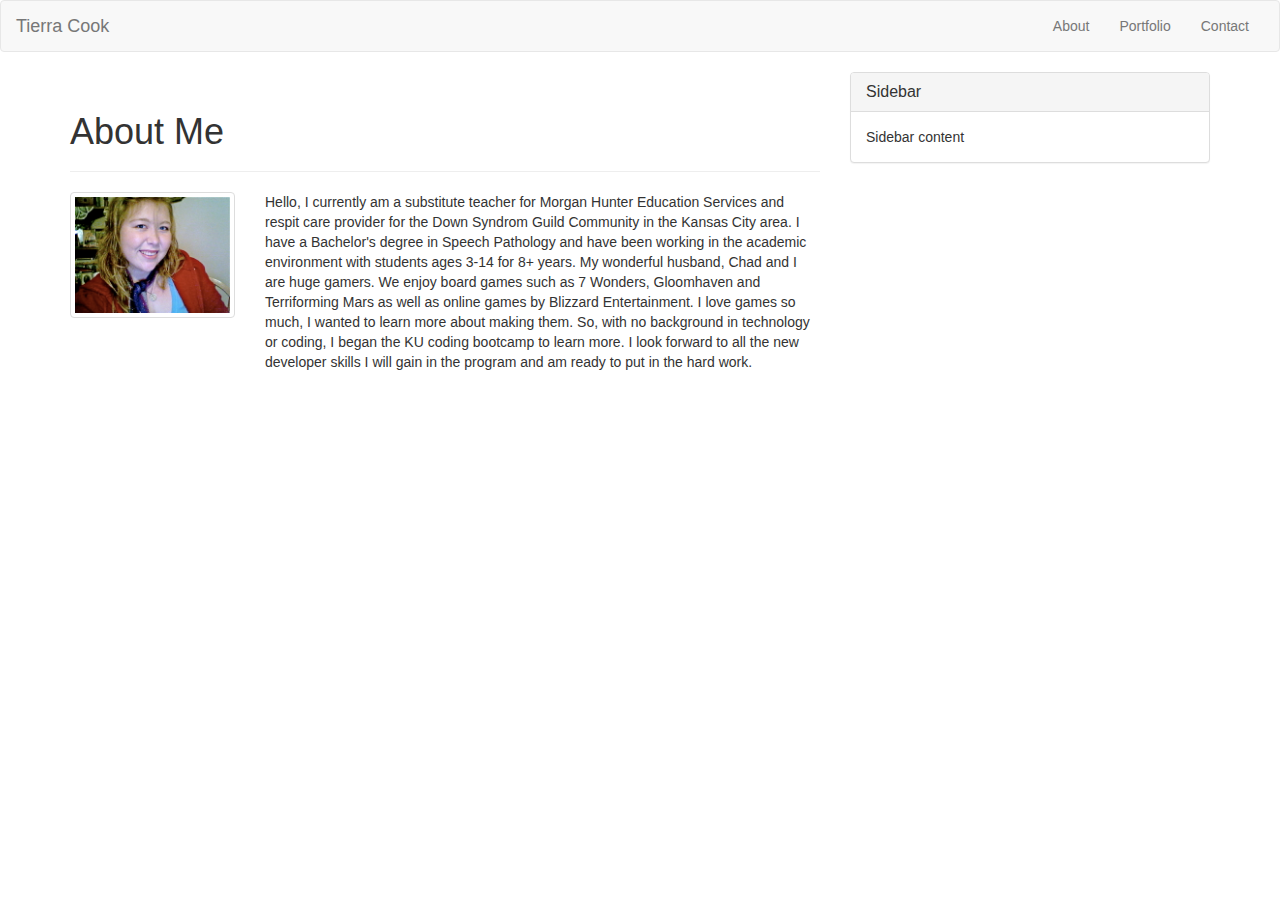
<file: index.html>
<!DOCTYPE <!DOCTYPE html>
<html>
    <head>
        <Title>Bootstrap About</Title>
        <!-- Latest compiled and minified CSS -->
<link rel="stylesheet" href="https://maxcdn.bootstrapcdn.com/bootstrap/3.3.7/css/bootstrap.min.css" integrity="sha384-BVYiiSIFeK1dGmJRAkycuHAHRg32OmUcww7on3RYdg4Va+PmSTsz/K68vbdEjh4u" crossorigin="anonymous">

    </head>
    <body>
            <nav class="navbar navbar-default">
                    <div class="container-fluid">
                      <!-- Brand and toggle get grouped for better mobile display -->
                      <div class="navbar-header">
                        <button type="button" class="navbar-toggle collapsed" data-toggle="collapse" data-target="#bs-example-navbar-collapse-1" aria-expanded="false">
                          <span class="sr-only">Toggle navigation</span>
                          <span class="icon-bar"></span>
                          <span class="icon-bar"></span>
                          <span class="icon-bar"></span>
                        </button>
                        <a class="navbar-brand" href="#">Tierra Cook</a>
                      </div>
                  
                      <!-- Collect the nav links, forms, and other content for toggling -->
                      <div class="collapse navbar-collapse" id="bs-example-navbar-collapse-1">
                        
                        <ul class="nav navbar-nav navbar-right">
                          <li><a href="#">About</a></li>
                          <li><a href="#">Portfolio</a></li>
                          <li><a href="#">Contact</a></li>
                         
                        </ul>
                      </div><!-- /.navbar-collapse -->
                    </div><!-- /.container-fluid -->
                  </nav>
                  <div class="container">
                        <div class="row">
                          <div class="col-sm-8">
                            <div class="page-header">
                                <h1>About Me </h1>
                            </div> 
                            <div class="row">
                                <div class="col-sm-3">
                                     <img src="assets/images/Photo 330.jpg" class="img-thumbnail" alt="...">
                                </div>
                                <div class="col-sm-9">
                                    <div class="caption">
                                          <p>Hello, I currently am a substitute teacher for Morgan Hunter Education Services and respit care provider for the Down Syndrom Guild Community in the Kansas City area. I have a Bachelor's degree in Speech Pathology and have been working in the academic environment with students ages 3-14 for 8+ years.

                                                My wonderful husband, Chad and I are huge gamers. We enjoy board games such as 7 Wonders, Gloomhaven and Terriforming Mars as well as online games by Blizzard Entertainment. I love games so much, I wanted to learn more about making them. So, with no background in technology or coding, I began the KU coding bootcamp to learn more.
                                                
                                                I look forward to all the new developer skills I will gain in the program and am ready to put in the hard work.
                                            </p>
                                    </div>
                                </div>
                            </div>
                        </div>
                        <div class="col-sm-4">
                            <div class="panel panel-default">
                                    <div class="panel-heading">
                                      <h3 class="panel-title">Sidebar</h3>
                                    </div>
                                    <div class="panel-body">
                                      Sidebar content
                                    </div>
                                  </div>
                        </div>
                    </div>
                  
    </body>
</file>
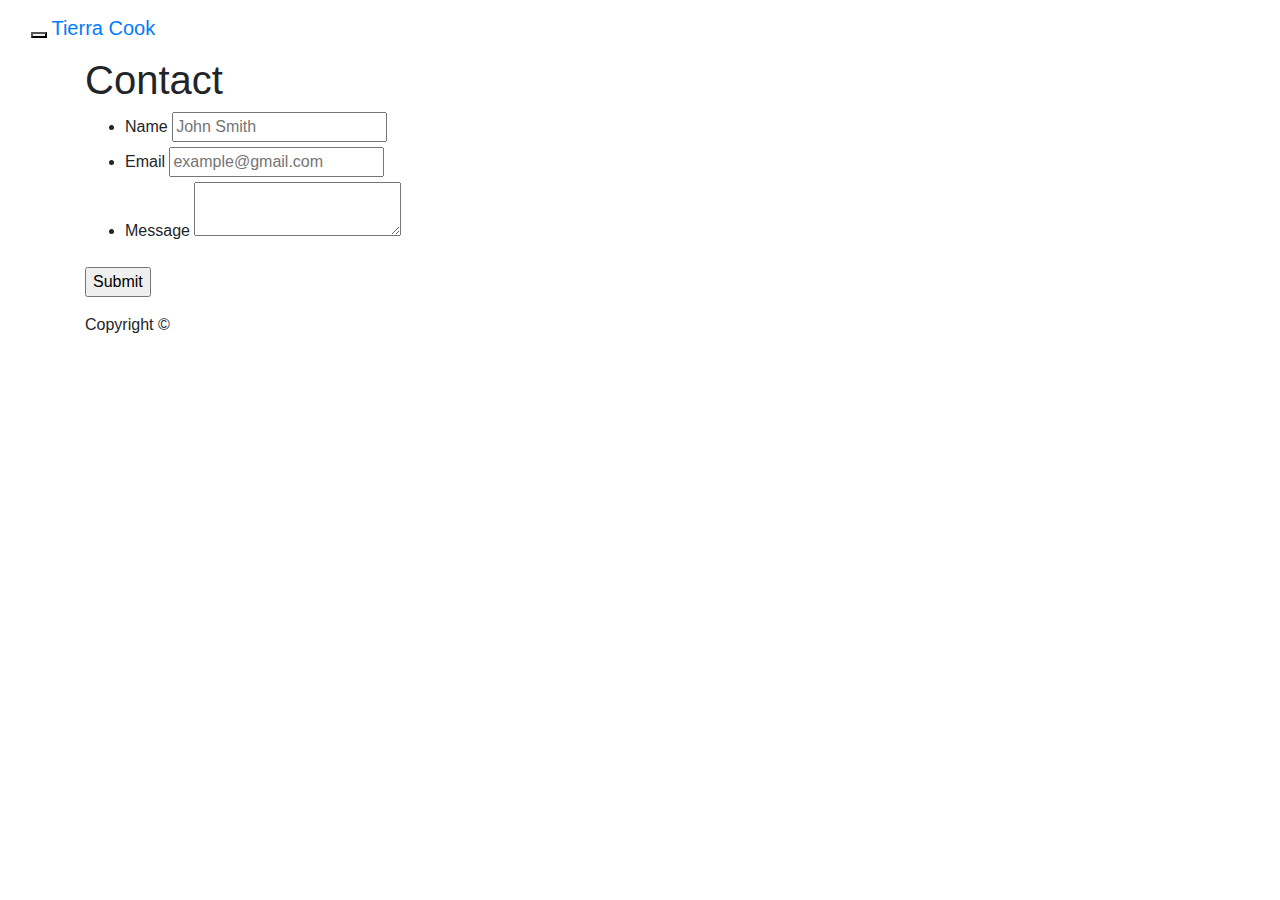
<file: contact.html>
<!DOCTYPE <!DOCTYPE html>
<html>
<head>
    <meta charset="utf-8" />
    <meta http-equiv="X-UA-Compatible" content="IE=edge">
   
    <link rel="stylesheet" href="https://maxcdn.bootstrapcdn.com/bootstrap/4.0.0/css/bootstrap.min.css">
<link href="bootstrap.css">
<link type="text/css" media="all" href="http://www.europarc-deutschland.de/marktplatz-natur/wp-content/cache/assets/17/css/a0e6590460cca3facd0b6a2e8198238bb6.css" rel="stylesheet">

    <title>Tierra Cook Conact</title>
    <meta name="viewport" content="width=device-width, initial-scale=1">
    <link rel="stylesheet" type="text/css" media="screen">
    
</head>

<body>

        <nav class="navbar navbar-default">
                <div class="container-fluid">
                  <!-- Brand and toggle get grouped for better mobile display -->
                  <div class="navbar-header">
                    <button type="button" class="navbar-toggle collapsed" data-toggle="collapse" data-target="#bs-example-navbar-collapse-1" aria-expanded="false">
                      <span class="sr-only">Toggle navigation</span>
                      <span class="icon-bar"></span>
                      <span class="icon-bar"></span>
                      <span class="icon-bar"></span>
                    </button>
                    <a class="navbar-brand" href="#">Tierra Cook</a>
                  </div>
              
                  <!-- Collect the nav links, forms, and other content for toggling -->
                  <div class="collapse navbar-collapse" id="bs-example-navbar-collapse-1">
                    
                    <ul class="nav navbar-nav navbar-right">
                      <li><a href="#">About</a></li>
                      <li><a href="#">Portfolio</a></li>
                      <li><a href="#">Contact</a></li>
                     
                    </ul>
                  </div><!-- /.navbar-collapse -->
                </div><!-- /.container-fluid -->
              </nav>
    
  <div id="main-container" class="container">
      <section class="main-section">
         <h1>Contact</h1>

          <form id="contact-form">
              <ul>
                  <li>
                     <label for="name">Name</label>
                     <input type="text" id="name" name="name" placeholder="John Smith" required="required">
                  </li>
                  <li>
                     <label for="email">Email</label>
                     <input type="email" id="email" name="email" placeholder="example@gmail.com" required="required">
                  </li>
                  <li>
                     <label for="message">Message</label>
                     <textarea id="message" name="message" required="required"></textarea>
                  </li>
              </ul>
              <input type="submit">
           </form>

        </section>

    </div>

       <footer>
            <div class="container">
              Copyright &copy; 
            </div>
        </footer>

        <script src="https://code.jquery.com/jquery-3.2.1.slim.min.js" integrity="sha384-KJ3o2DKtIkvYIK3UENzmM7KCkRr/rE9/Qpg6aAZGJwFDMVNA/GpGFF93hXpG5KkN" crossorigin="anonymous"></script>
    <script src="https://cdnjs.cloudflare.com/ajax/libs/popper.js/1.12.9/umd/popper.min.js" integrity="sha384-ApNbgh9B+Y1QKtv3Rn7W3mgPxhU9K/ScQsAP7hUibX39j7fakFPskvXusvfa0b4Q" crossorigin="anonymous"></script>
    <script src="https://maxcdn.bootstrapcdn.com/bootstrap/4.0.0/js/bootstrap.min.js" integrity="sha384-JZR6Spejh4U02d8jOt6vLEHfe/JQGiRRSQQxSfFWpi1MquVdAyjUar5+76PVCmYl" crossorigin="anonymous"></script>

</body>
</html>
</file>
